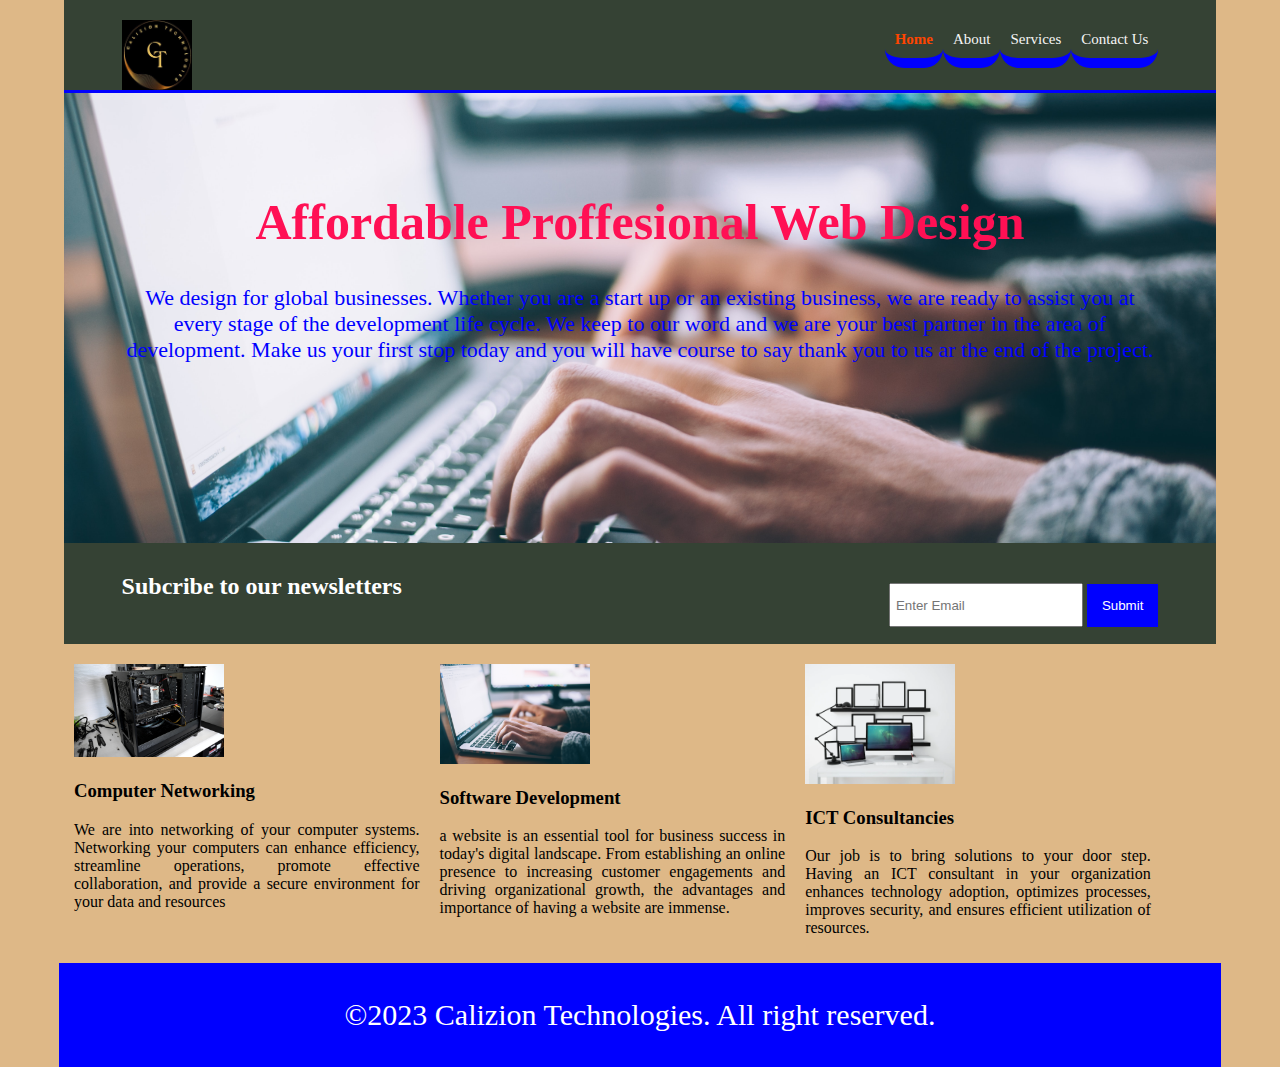
<file: index.html>
<!DOCTYPE html>
<html lang="en">
  <head>
    <meta charset="UTF-8" />
    <meta name="viewport" content="width=device-width, initial-scale=1.0" />
    <title>Home</title>
    <link rel="stylesheet" href="style.css" />
  </head>
  <body>
    <header class="container">
      <div class="container">
        <div class="branding">
          <img
            src="image/Calizion-Logo.jpg"
            width="70px"
            height="70px"
            alt=""
          />
        </div>
        <nav>
          <ul>
            <li class="current"><a href="index.html">Home</a></li>
            <li><a href="about.html">About</a></li>
            <li><a href="services.html">Services</a></li>
            <li><a href="contact.html">Contact Us</a></li>
          </ul>
        </nav>
      </div>
    </header>

    <section id="showcase">
      <div class="container">
        <h1>Affordable Proffesional Web Design</h1>
        <p>
          We design for global businesses. Whether you are a start up or an
          existing business, we are ready to assist you at every stage of the
          development life cycle. We keep to our word and we are your best
          partner in the area of development. Make us your first stop today and
          you will have course to say thank you to us ar the end of the project.
        </p>
      </div>
    </section>

    <section id="newsletter">
      <div class="container">
        <h2>Subcribe to our newsletters</h2>
        <form>
          <input type="Email" placeholder="Enter Email" required />
          <button class="button_1">Submit</button>
        </form>
      </div>
    </section>

    <section id="boxes">
      <div class="container">
        <div class="box">
          <img src="image/NETWORK rack.png" alt="" />
          <h3>Computer Networking</h3>
          <p>
            We are into networking of your computer systems. Networking your
            computers can enhance efficiency, streamline operations, promote
            effective collaboration, and provide a secure environment for your
            data and resources
          </p>
        </div>
        <div class="box">
          <img src="image/slider 2.jpg" alt="" />
          <h3>Software Development</h3>
          <p>
            a website is an essential tool for business success in today's
            digital landscape. From establishing an online presence to
            increasing customer engagements and driving organizational growth,
            the advantages and importance of having a website are immense.
          </p>
        </div>
        <div class="box">
          <img src="image/NETWOKED.webp" alt="" />
          <h3>ICT Consultancies</h3>
          <p>
            Our job is to bring solutions to your door step. Having an ICT
            consultant in your organization enhances technology adoption,
            optimizes processes, improves security, and ensures efficient
            utilization of resources.
          </p>
        </div>
      </div>
    </section>

    <footer>
      <p>&copy;2023 Calizion Technologies. All right reserved.</p>
    </footer>
  </body>
</html>
</file>
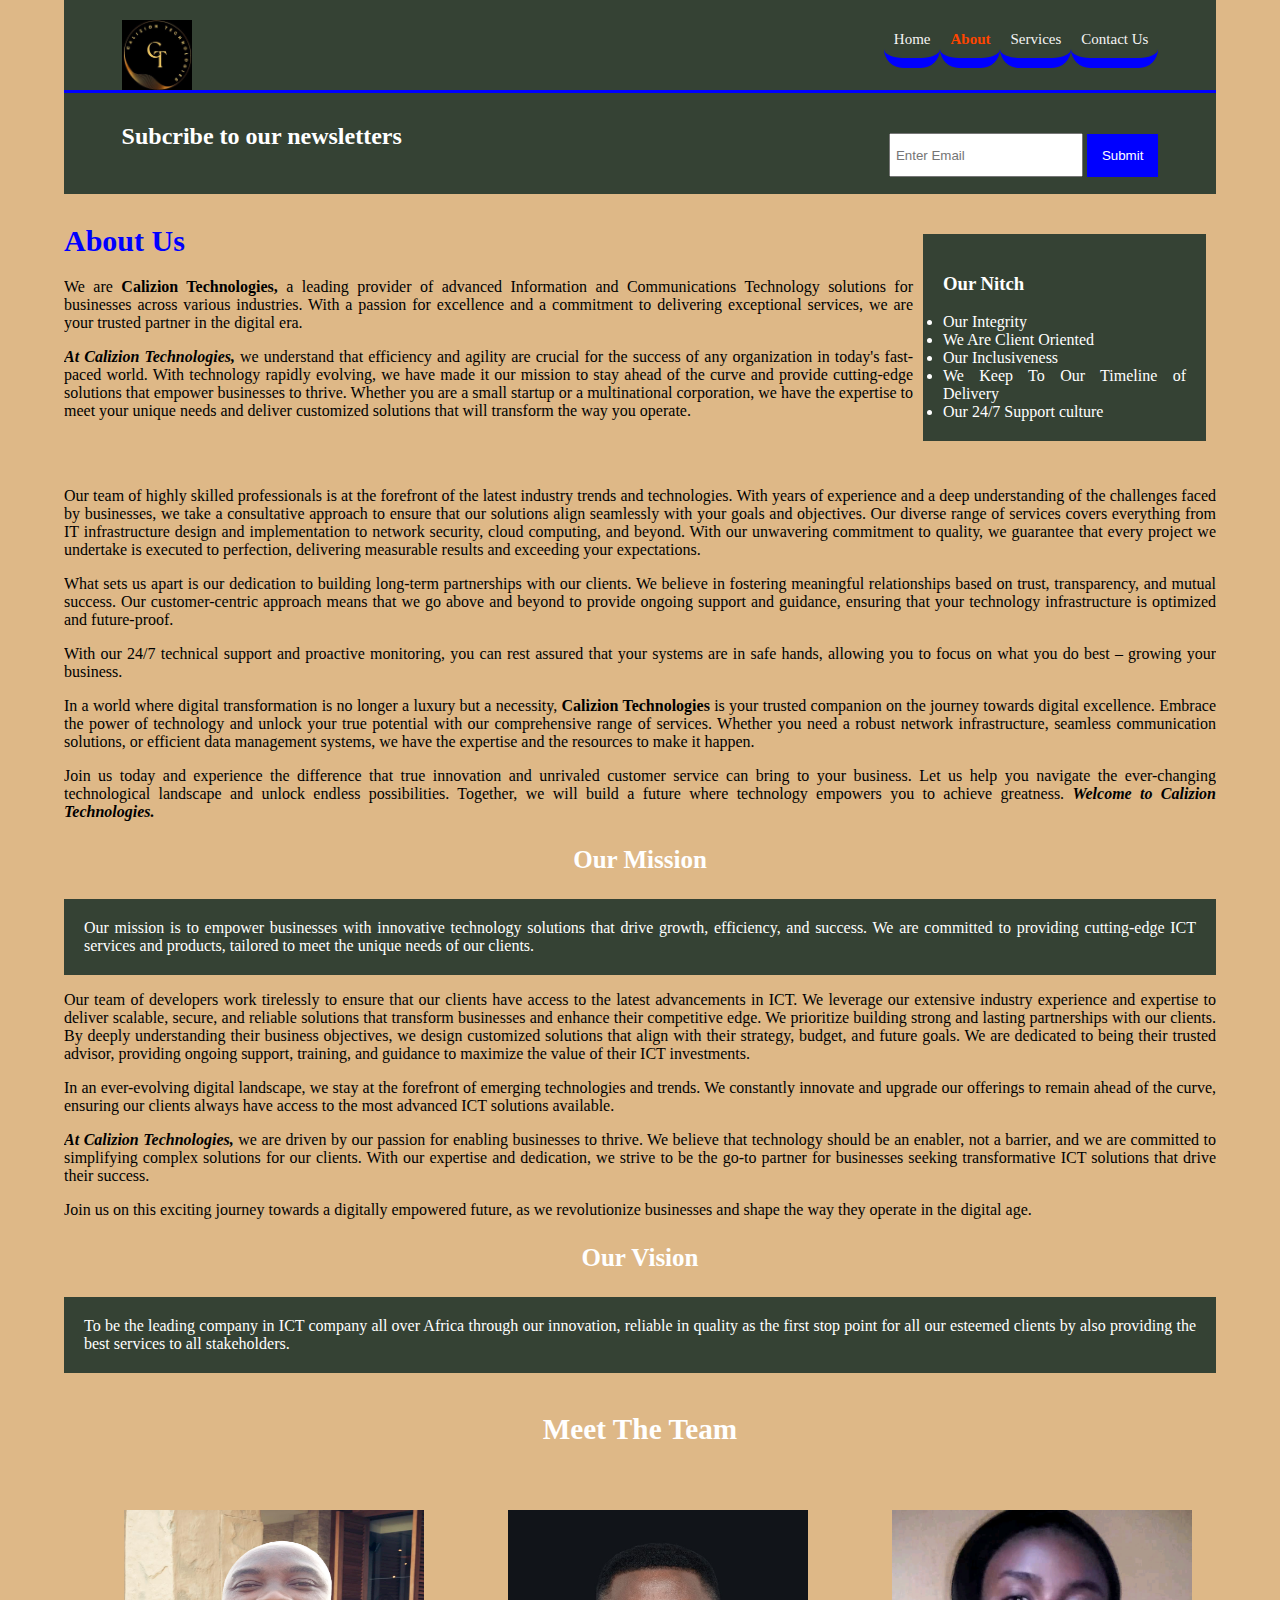
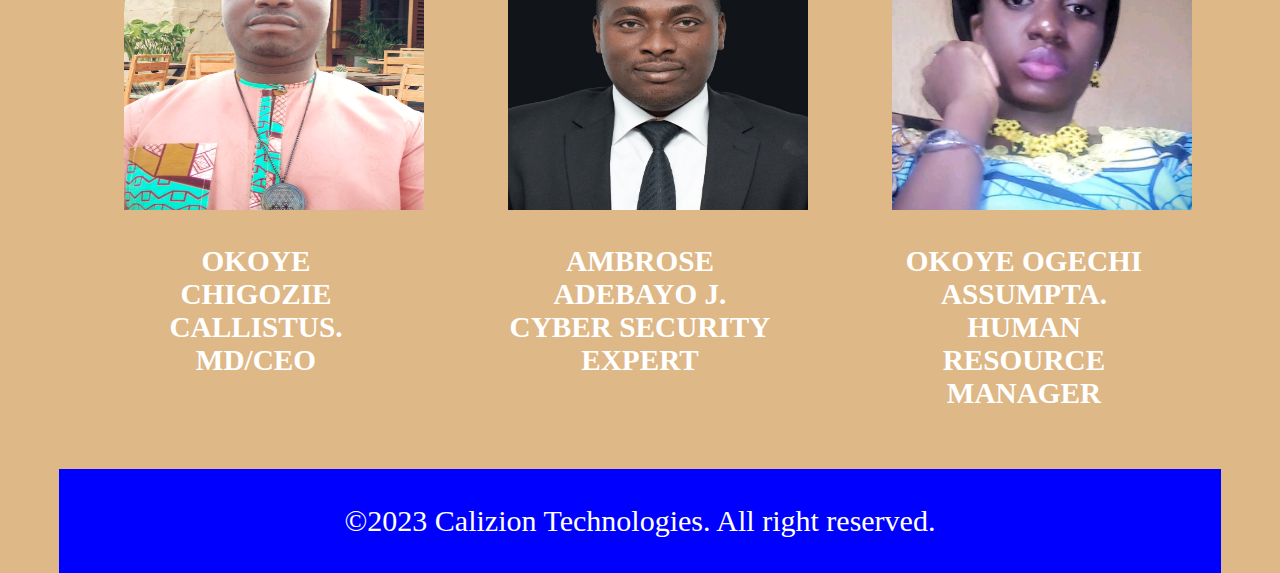
<file: about.html>
<!DOCTYPE html>
<html lang="en">
  <head>
    <meta charset="UTF-8" />
    <meta name="viewport" content="width=device-width, initial-scale=1.0" />
    <title>About Us</title>
    <link rel="stylesheet" href="style.css">
  </head>
  <body>
    <header class="container">
      <div class="container">
        <div class="branding">
          <img
          src="image/Calizion-Logo.jpg"
          width="70px"
          height="70px"
          alt=""
        />
        </div>
        <nav>
          <ul>
            <li><a href="index.html">Home</a></li>
            <li class="current"><a href="about.html">About</a></li>
            <li><a href="services.html">Services</a></li>
            <li><a href="contact.html">Contact Us</a></li>
          </ul>
        </nav>
      </div>
    </header>

    <section id="newsletter">
      <div class="container">
        <h2>Subcribe to our newsletters</h2>
        <form>
          <input type="Email" placeholder="Enter Email" required />
          <button class="button_1">Submit</button>
        </form>
      </div>
    </section>
   
      
    <div class="main">
    <div class="container">
      <article id="main-col">
        <h1>About Us</h1>
       <p>We are <strong>Calizion Technologies,</strong> a leading provider of
        advanced Information and Communications Technology solutions for
        businesses across various industries. With a passion for excellence and
        a commitment to delivering exceptional services, we are your trusted
        partner in the digital era.
      </p>
      <p>
        <strong><em>At Calizion Technologies,</em></strong> we understand that
        efficiency and agility are crucial for the success of any organization
        in today's fast-paced world. With technology rapidly evolving, we have
        made it our mission to stay ahead of the curve and provide cutting-edge
        solutions that empower businesses to thrive. Whether you are a small
        startup or a multinational corporation, we have the expertise to meet
        your unique needs and deliver customized solutions that will transform
        the way you operate.
      </p>
      </article>
      <aside id="sidebar">
        <div class="dark">
          <h3>Our Nitch</h3>
          <ul>
            <li>Our Integrity</li>
            <li>We Are Client Oriented</li>
            <li>Our Inclusiveness</li>
            <li>We Keep To Our Timeline of Delivery</li>
            <li>Our 24/7 Support culture</li>
          </ul>
        </div>
    </aside> 
  </div>


<div class="main">
 <div class="container">
    <article class="main-col2">
      <p>
        Our team of highly skilled professionals is at the forefront of the
        latest industry trends and technologies. With years of experience and a
        deep understanding of the challenges faced by businesses, we take a
        consultative approach to ensure that our solutions align seamlessly with
        your goals and objectives. Our diverse range of services covers
        everything from IT infrastructure design and implementation to network
        security, cloud computing, and beyond. With our unwavering commitment to
        quality, we guarantee that every project we undertake is executed to
        perfection, delivering measurable results and exceeding your
        expectations.
      </p>
      <p>
        What sets us apart is our dedication to building long-term partnerships
        with our clients. We believe in fostering meaningful relationships based
        on trust, transparency, and mutual success. Our customer-centric
        approach means that we go above and beyond to provide ongoing support
        and guidance, ensuring that your technology infrastructure is optimized
        and future-proof.
      </p>
      <p>
        With our 24/7 technical support and proactive monitoring, you can rest
        assured that your systems are in safe hands, allowing you to focus on
        what you do best – growing your business.
      </p>
      <p>
        In a world where digital transformation is no longer a luxury but a
        necessity, <strong>Calizion Technologies</strong> is your trusted
        companion on the journey towards digital excellence. Embrace the power
        of technology and unlock your true potential with our comprehensive
        range of services. Whether you need a robust network infrastructure,
        seamless communication solutions, or efficient data management systems,
        we have the expertise and the resources to make it happen.
      </p>
      <p>
        Join us today and experience the difference that true innovation and
        unrivaled customer service can bring to your business. Let us help you
        navigate the ever-changing technological landscape and unlock endless
        possibilities. Together, we will build a future where technology
        empowers you to achieve greatness.
        <strong><em>Welcome to Calizion Technologies.</em></strong>
      </p>
      <h3 id="meet">Our Mission</h3>
      <p class="dark">
        Our mission is to empower businesses with innovative technology
        solutions that drive growth, efficiency, and success. We are committed
        to providing cutting-edge ICT services and products, tailored to meet
        the unique needs of our clients.
      </p>
      <p>
        Our team of developers work tirelessly to ensure that our clients have
        access to the latest advancements in ICT. We leverage our extensive
        industry experience and expertise to deliver scalable, secure, and
        reliable solutions that transform businesses and enhance their
        competitive edge. We prioritize building strong and lasting partnerships
        with our clients. By deeply understanding their business objectives, we
        design customized solutions that align with their strategy, budget, and
        future goals. We are dedicated to being their trusted advisor, providing
        ongoing support, training, and guidance to maximize the value of their
        ICT investments.
      </p>
      <p>
        In an ever-evolving digital landscape, we stay at the forefront of
        emerging technologies and trends. We constantly innovate and upgrade our
        offerings to remain ahead of the curve, ensuring our clients always have
        access to the most advanced ICT solutions available.
      </p>
      <p>
        <strong><em>At Calizion Technologies,</em></strong> we are driven by our
        passion for enabling businesses to thrive. We believe that technology
        should be an enabler, not a barrier, and we are committed to simplifying
        complex solutions for our clients. With our expertise and dedication, we
        strive to be the go-to partner for businesses seeking transformative ICT
        solutions that drive their success.
      </p>
      <p>
        Join us on this exciting journey towards a digitally empowered future,
        as we revolutionize businesses and shape the way they operate in the
        digital age.
      </p>
      <h3 id="meet">Our Vision</h3>
      <p class="dark">To be the leading company in ICT company all over Africa through our innovation, reliable in quality as the first stop point for all our esteemed 
       clients by also providing the best services to all stakeholders.
      </p>
    </article>
  </div>
</div>


 
  <section id="teams">
    <h3 id="">Meet The Team</h3>
     <div class="container">
     
        <div class="team">
          <img
            src="./image/Callistus.png"
            width="300px"
            height="300px"
            alt=""
          />
          <h3 class="team-1">OKOYE CHIGOZIE CALLISTUS. <br />
            MD/CEO
          </h3>
          
        </div>
        <div class="team">
        <img
          src="./image/Adebayo.jpg"
          width="300px"
          height="300px"
          alt=""
        />
        <h3 class="team-1">AMBROSE ADEBAYO J. <br />CYBER SECURITY EXPERT
        </h3>
        </div>
        
        <div class="team">
          <img src="./image/Oge.jpg" width="300px" height="300px" alt="" /><br />
        <h3 class="team-1">OKOYE OGECHI ASSUMPTA. <br /> HUMAN RESOURCE MANAGER
        </h3>
      </div>
    </section>
  </div>


  <footer>
       <p>&copy;2023 Calizion Technologies. All right reserved.</p> 
  </footer>
  
  </body>
</html>
</file>
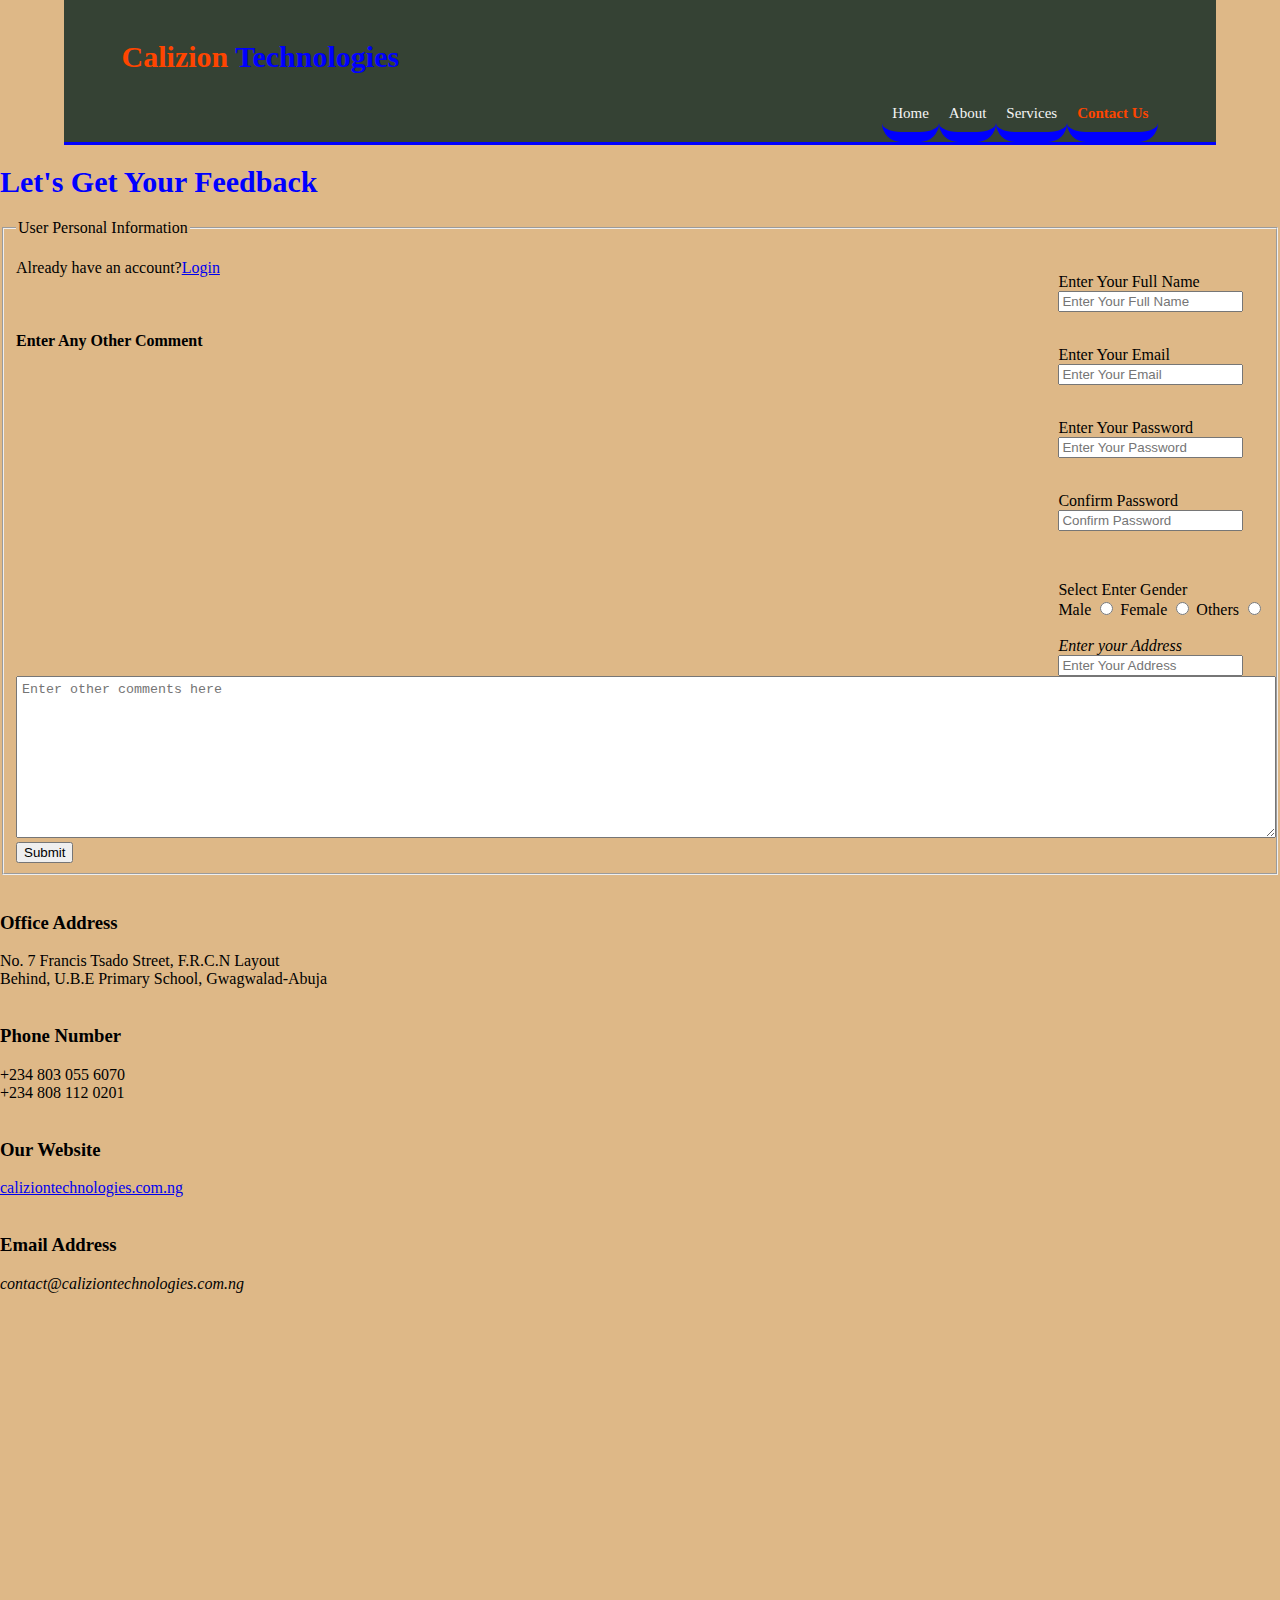
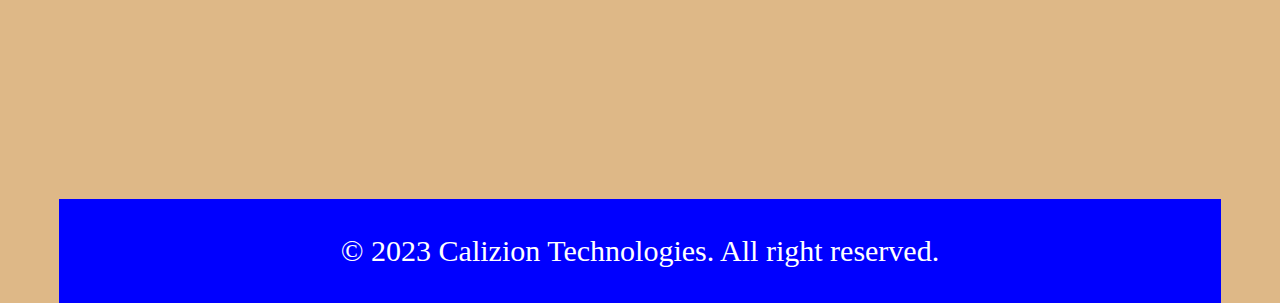
<file: contact.html>
<!DOCTYPE html>
<html lang="en">
<head>
  <meta charset="UTF-8">
  <meta name="viewport" content="width=device-width, initial-scale=1.0">
  <title>Contact Us</title>
  <link rel="stylesheet" href="style.css">

</head>
<body>
  <header class="container">
    <div class="container">
      <div class="branding">
        <h1><span class="highlight"> Calizion </span> Technologies</h1>
      </div>
      <nav>
        <ul>
          <li><a href="home.html">Home</a></li>
          <li><a href="about.html">About</a></li>
          <li><a href="services.html">Services</a></li>
          <li class="current"><a href="contact.html">Contact Us</a></li>
        </ul>
      </nav>
    </div>
  </header>


  <section id="contact">
    <h1 id="feedback">Let's Get Your Feedback</h1>
    <fieldset class="form">
      <legend id="user">User Personal Information</legend>
      <div class="form-1">
      <form action="database" method="post">
        <label for="Enter Your Full Name" colspan="10" rows="5"
          >Enter Your Full Name</label
        ><br />
        <input type="text" placeholder="Enter Your Full Name" /> <br />
        <p></p>
        <br />
        <label for="Enter Your Email" colspan="3">Enter Your Email</label><br />
        <input type="email" placeholder="Enter Your Email" /> <br />
        <p></p>
        <br />
        <label for="Enter Your Password">Enter Your Password</label><br />
        <input type="Password" placeholder="Enter Your Password" />  <br />
        <p></p><br>
        <label for="Confirm Password">Confirm Password</label><br>
        <input type="Password" placeholder="Confirm Password" /> <br />
        <p></p>
        <br />
        <!--Entering of gender-->
        <p></p>
        Select Enter Gender <br />
        <label for="Male">Male</label>
        <input type="radio" name="gender" />
        <label for="Female">Female</label>
        <input type="radio" name="gender" />
        <label for="Others">Others</label>
        <input type="radio" name="gender" /><br><br>
        <address>Enter your Address</address>
        <input
          type="text"
          id=""
          cols="80"
          rows="5"
          placeholder="Enter Your Address"
        />
      </div>
      <p id="login">Already have an account?<a href="login">Login</a></p>
        <br>
        <h4>Enter Any Other Comment</h4>
        <textarea
          name="Enter Any Other Comment"
          id=""
          cols="50"
          rows="10"
          placeholder="Enter other comments here"
        ></textarea
        ><br />
      

        <button id="button-1">Submit</button>
        <!---<label for="Sign-Up"><Sign-Up/label>
       -->
      </form>
    </fieldset>
    
    <br />
    <div class="contact-address">
    <h3>Office Address</h4>
    
      <p></p>
    No. 7 Francis Tsado Street, F.R.C.N Layout
    <br />
    Behind, U.B.E Primary School, Gwagwalad-Abuja
      <br><br>
    <h3>Phone Number</h3>
    +234 803 055 6070
    <br />
    +234 808 112 0201
    <br><br>
    <h3>Our Website</h3>

    <a href="caliziontechnologies.com.ng" target="_blank"
      >caliziontechnologies.com.ng</a
    ><br><br>

    <h3>Email Address</h3>
    <em>contact@caliziontechnologies.com.ng</em>
    <br><br>
  </div>
</section>
    <br />
    <p></p>

    <div class="google-map">
      <iframe
        src="https://www.google.com/maps/embed?pb=!1m18!1m12!1m3!1d3941.396652978229!2d7.074611099999999!3d8.9355471!2m3!1f0!2f0!3f0!3m2!1i1024!2i768!4f13.1!3m3!1m2!1s0x104e89bf96fdd245%3A0x93b151080765979b!2sUBE%20Primary%20School!5e0!3m2!1sen!2sng!4v1691500653775!5m2!1sen!2sng"
        width="1330"
        height="450"
        style="border: 0"
        allowfullscreen=""
        loading="lazy"
        referrerpolicy="no-referrer-when-downgrade"
      ></iframe>
    </div>
    <footer>
      <p>&copy; 2023 Calizion Technologies. All right reserved.</p>
      </footer>  
</body>
</html>
</file>
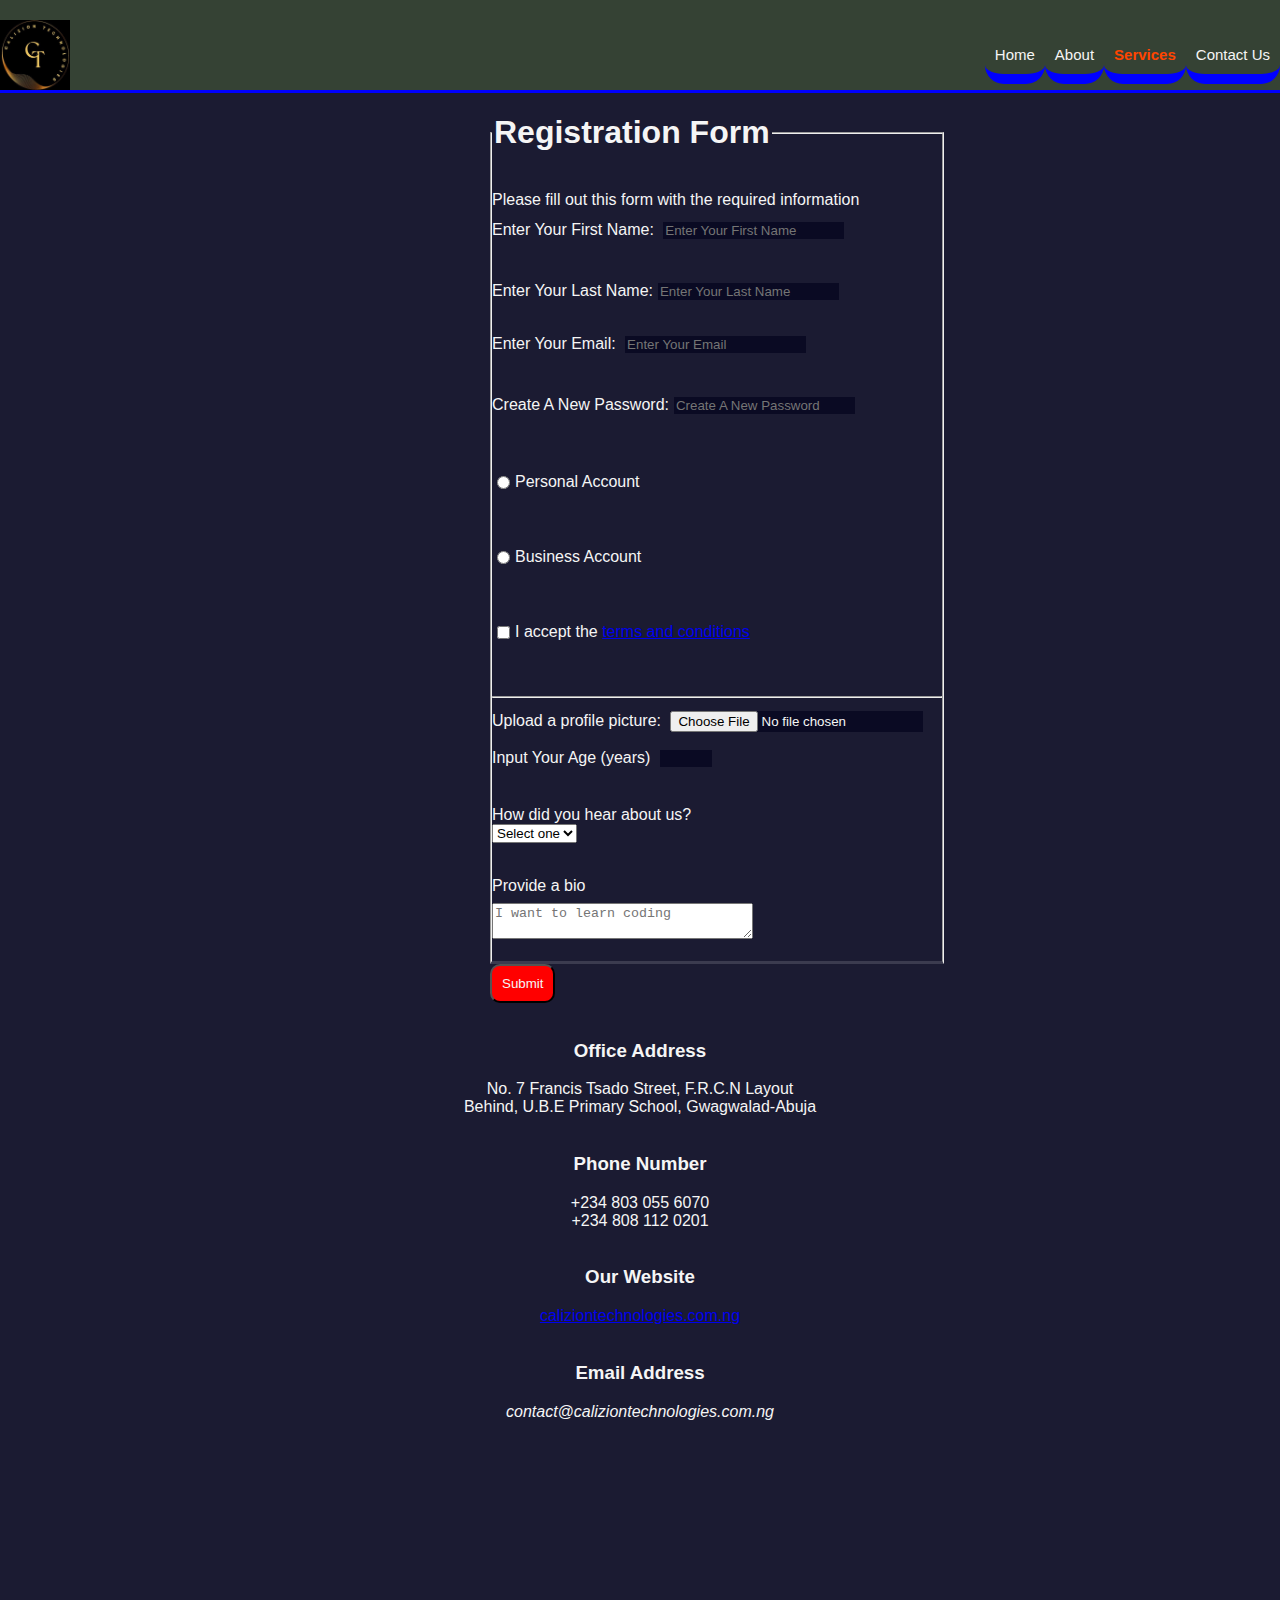
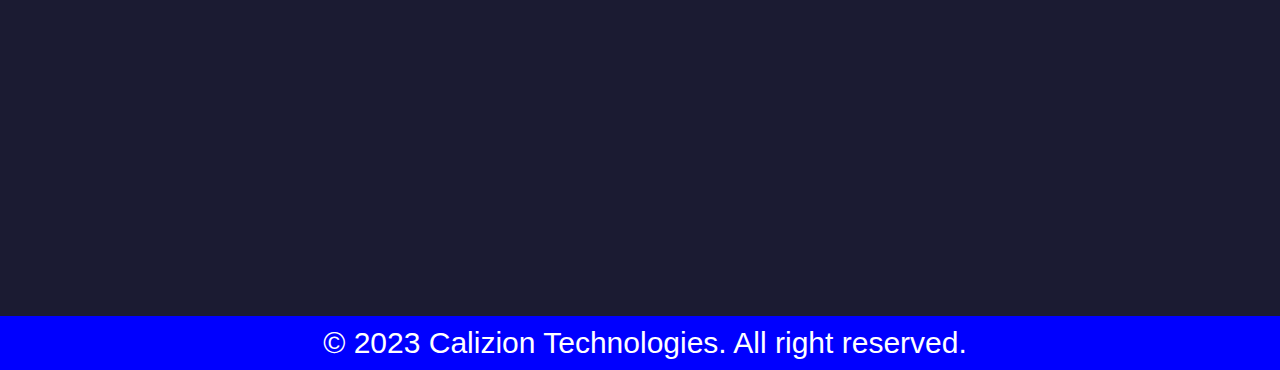
<file: form.html>
<!DOCTYPE html>
<html lang="en">
  <head>
    <meta charset="UTF-8" />
    <meta name="viewport" content="width=device-width, initial-scale=1.0" />
    <title>Calizion Technology Form</title>
    <link rel="stylesheet" href="form.css" />
  </head>
  <body>
    <header class="container">
      <div class="container">
        <div class="branding">
          <img
            src="image/Calizion-Logo.jpg"
            width="70px"
            height="70px"
            alt=""
          />
        </div>
        <nav>
          <ul>
            <li><a href="index.html">Home</a></li>
            <li><a href="about.html">About</a></li>
            <li class="current"><a href="services.html">Services</a></li>
            <li><a href="form.html">Contact Us</a></li>
          </ul>
        </nav>
      </div>
    </header>

    <form action="www.caliziontechnologies.com.ng" method="post">
      <fieldset>
        <legend>
          <h1>Registration Form</h1>
        </legend>
        <label>Please fill out this form with the required information</label>
        <label for="Enter Your First Name"
          >Enter Your First Name: <input
          type="text"
          placeholder="Enter Your First Name"
          required
        /></label
        >
        <br>
        <label for="Enter Your Last Name"></label>
          Enter Your Last Name:<input
            type="text"
            placeholder="Enter Your Last Name"
            required
          />
        </label><br>
        <br>
        <label for="Enter Your Email">Enter Your Email: <input type="text" placeholder="Enter Your Email" required /></label> <br />
         
        <label for="Password ">Create A New Password:<input type="password" placeholder="Create A New Password" required /> </label> <br />
        
        <br />
        
        <label for="Personal Account">
          <input type="radio" name="account type" class="inline" />Personal Account</label
        >
        <br />
        <br />
        <label for="Business Account">
          <input type="radio" name="account type" class="inline" />Business Account</label
        ><br />
        <br />
        <label for="I accept the"
          ><input type="checkbox" class="inline" />I accept the
          <a href="www.caliziontechnologies.com.ng"
            >terms and conditions</a
          ></label
        >
        <br />
        <br />
        <hr />
        <label>Upload a profile picture:
        <input type="file" /> <br />
        <label class="years">Input Your Age (years)
        <input type="number" min="17" max="70" />
      </label>
        <br />
        <label
          >How did you hear about us?
          <br />
          <select>
            <option value="Select one">Select one</option>
            <option value="from facebook">Facebook</option>
            <option value="WhatsApp">WhatsApp</option>
            <option value="LinkedIn">LinkedIn</option>
            <option value="YouTube">YouTube</option>
          </select>
        </label><br>
        <label for="">Provide a bio</label>
        <textarea
          name="text"
          id=""
          cols="30"
          rows="2"
          placeholder="I want to learn coding"
        ></textarea>
      </fieldset>
      
      <button>Submit</button>
          
    </form>

    <br />
    <div class="contact-address">
    <h3>Office Address</h4>
    
      <p></p>
    No. 7 Francis Tsado Street, F.R.C.N Layout
    <br />
    Behind, U.B.E Primary School, Gwagwalad-Abuja
      <br><br>
    <h3>Phone Number</h3>
    +234 803 055 6070
    <br />
    +234 808 112 0201
    <br><br>
    <h3>Our Website</h3>

    <a href="caliziontechnologies.com.ng" target="_blank"
      >caliziontechnologies.com.ng</a
    ><br><br>

    <h3>Email Address</h3>
    <em>contact@caliziontechnologies.com.ng</em>
    <br><br>
  </div>
</section>
    <br />
    <p></p>

    <div class="google-map">
      <iframe
        src="https://www.google.com/maps/embed?pb=!1m18!1m12!1m3!1d3941.396652978229!2d7.074611099999999!3d8.9355471!2m3!1f0!2f0!3f0!3m2!1i1024!2i768!4f13.1!3m3!1m2!1s0x104e89bf96fdd245%3A0x93b151080765979b!2sUBE%20Primary%20School!5e0!3m2!1sen!2sng!4v1691500653775!5m2!1sen!2sng"
        width="1350"
        height="450"
        style="border: 0"
        allowfullscreen=""
        loading="lazy"
        referrerpolicy="no-referrer-when-downgrade"
      ></iframe>
    </div>
    <footer>
      <p>&copy; 2023 Calizion Technologies. All right reserved.</p>
    </footer>
  </body>
</html>
</file>
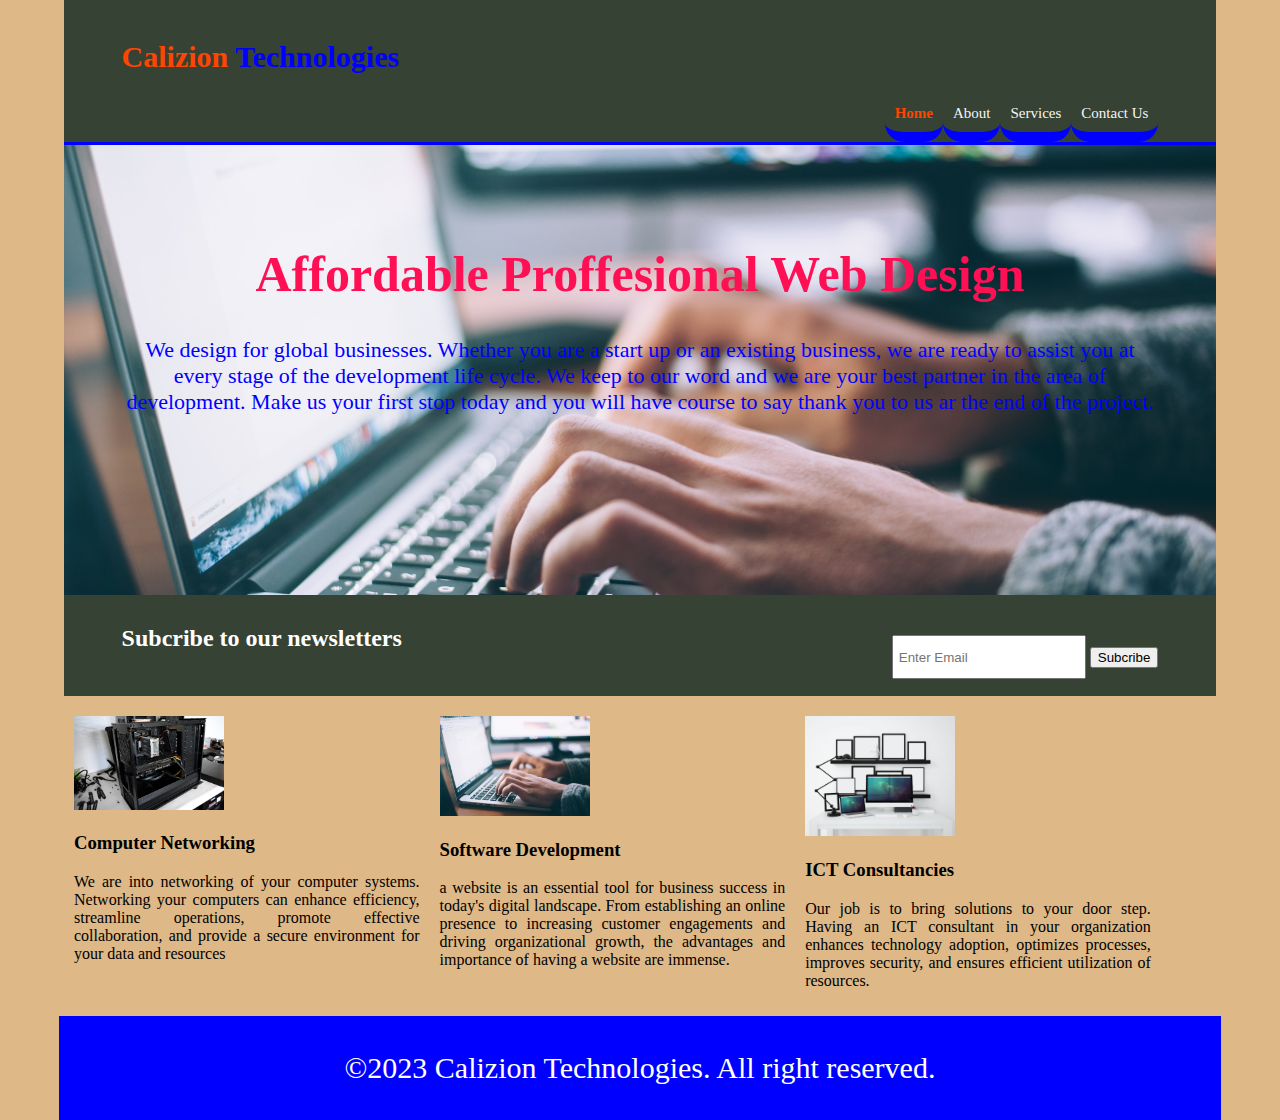
<file: home.html>
<!DOCTYPE html>
<html lang="en">
  <head>
    <meta charset="UTF-8" />
    <meta name="viewport" content="width=device-width, initial-scale=1.0" />
    <title>Home</title>
    <link rel="stylesheet" href="style.css" />
  </head>
  <body>
    <header class="container">
      <div class="container">
        <div class="branding">
          <h1><span class="highlight"> Calizion </span> Technologies</h1>
        </div>
        <nav>
          <ul>
            <li class="current"><a href="home.html">Home</a></li>
            <li><a href="about.html">About</a></li>
            <li><a href="services.html">Services</a></li>
            <li><a href="contact.html">Contact Us</a></li>
          </ul>
        </nav>
      </div>
    </header>

    <section id="showcase">
      <div class="container">
        <h1>Affordable Proffesional Web Design</h1>
        <p>
          We design for global businesses. Whether you are a start up or an
          existing business, we are ready to assist you at every stage of the
          development life cycle. We keep to our word and we are your best
          partner in the area of development. Make us your first stop today and
          you will have course to say thank you to us ar the end of the project.
        </p>
      </div>
    </section>

    <section id="newsletter">
      <div class="container">
        <h2>Subcribe to our newsletters</h2>
        <form>
          <input type="Email" placeholder="Enter Email" required />
          <button type="submit" class="button-1">Subcribe</button>
        </form>
      </div>
    </section>

    <section id="boxes">
      <div class="container">
        <div class="box">
          <img src="image/NETWORK rack.png" alt="" />
          <h3>Computer Networking</h3>
          <p>
            We are into networking of your computer systems. Networking your
            computers can enhance efficiency, streamline operations, promote
            effective collaboration, and provide a secure environment for your
            data and resources
          </p>
        </div>
        <div class="box">
          <img src="image/slider 2.jpg" alt="" />
          <h3>Software Development</h3>
          <p>
            a website is an essential tool for business success in today's
            digital landscape. From establishing an online presence to
            increasing customer engagements and driving organizational growth,
            the advantages and importance of having a website are immense.
          </p>
        </div>
        <div class="box">
          <img src="image/NETWOKED.webp" alt="" />
          <h3>ICT Consultancies</h3>
          <p>
            Our job is to bring solutions to your door step. Having an ICT
            consultant in your organization enhances technology adoption,
            optimizes processes, improves security, and ensures efficient
            utilization of resources.
          </p>
        </div>
      </div>
    </section>

    <footer>
      <p>&copy;2023 Calizion Technologies. All right reserved.</p>
    </footer>
  </body>
</html>
</file>
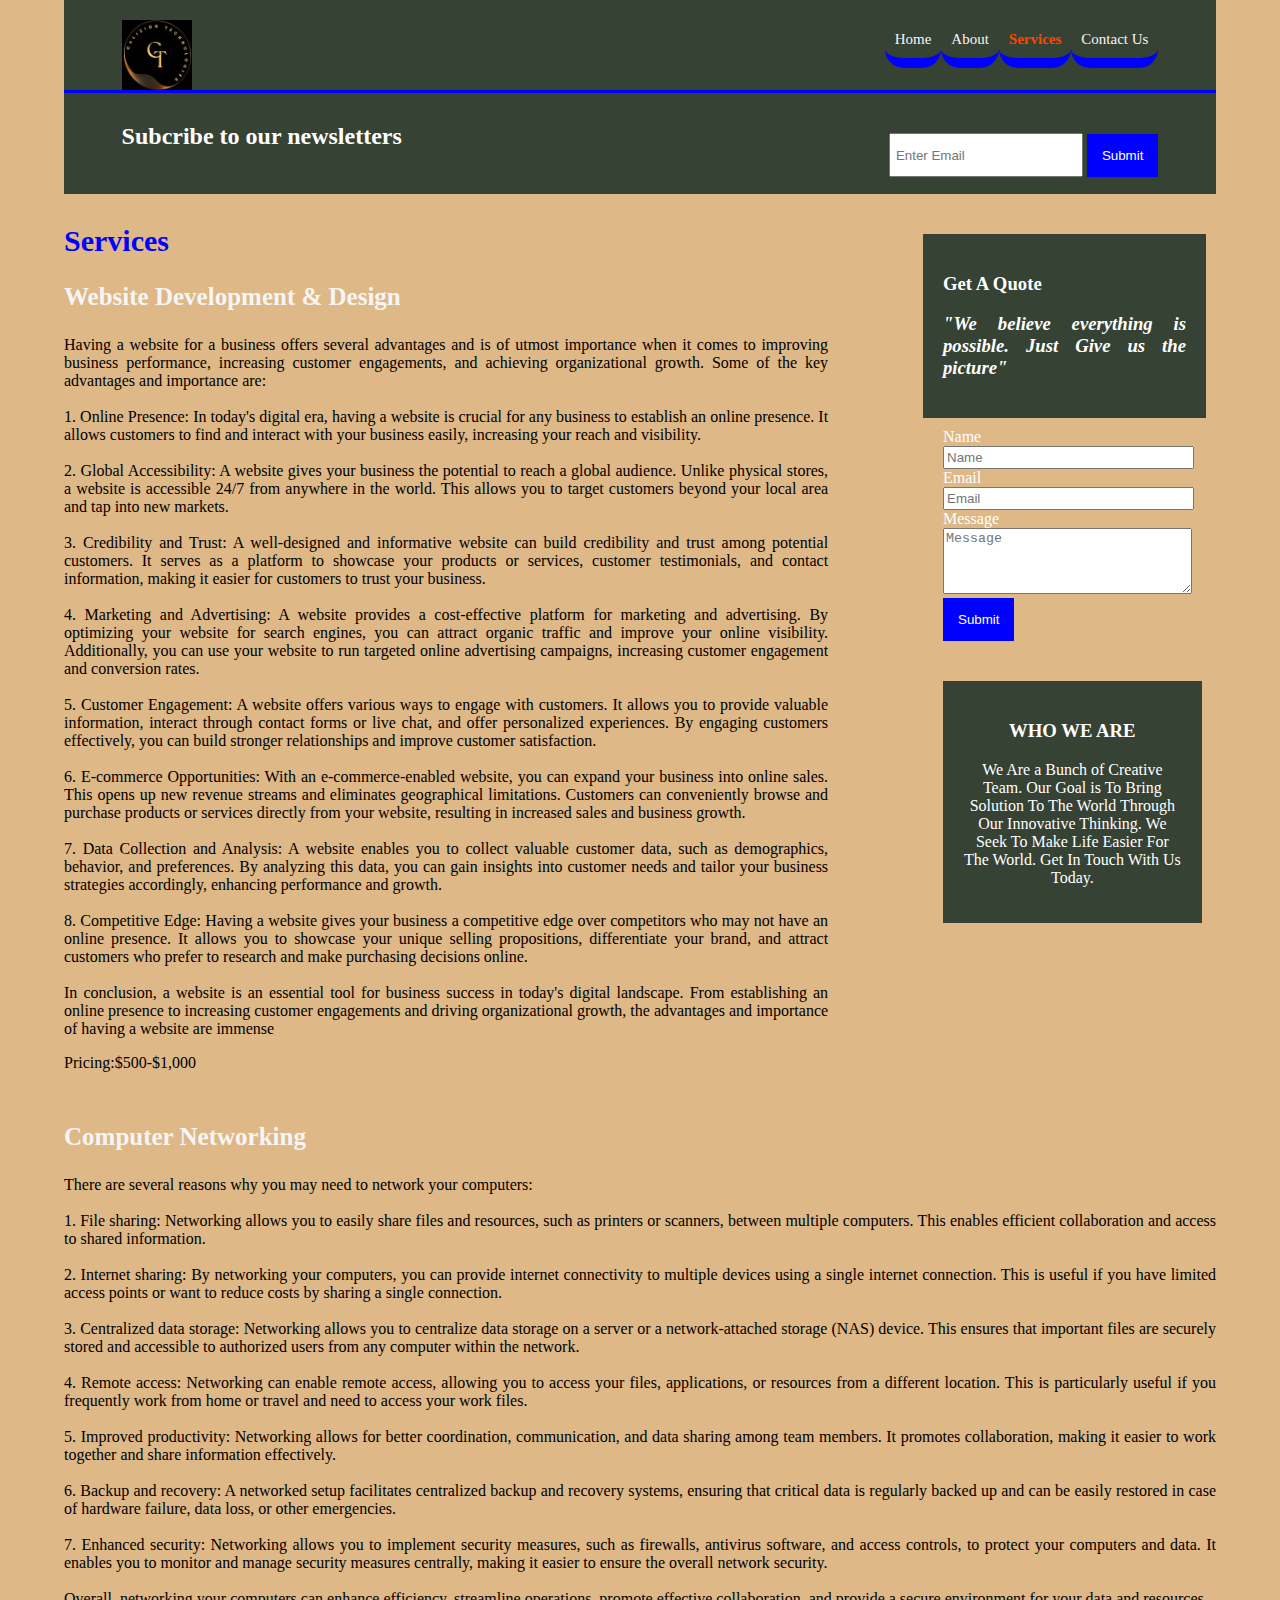
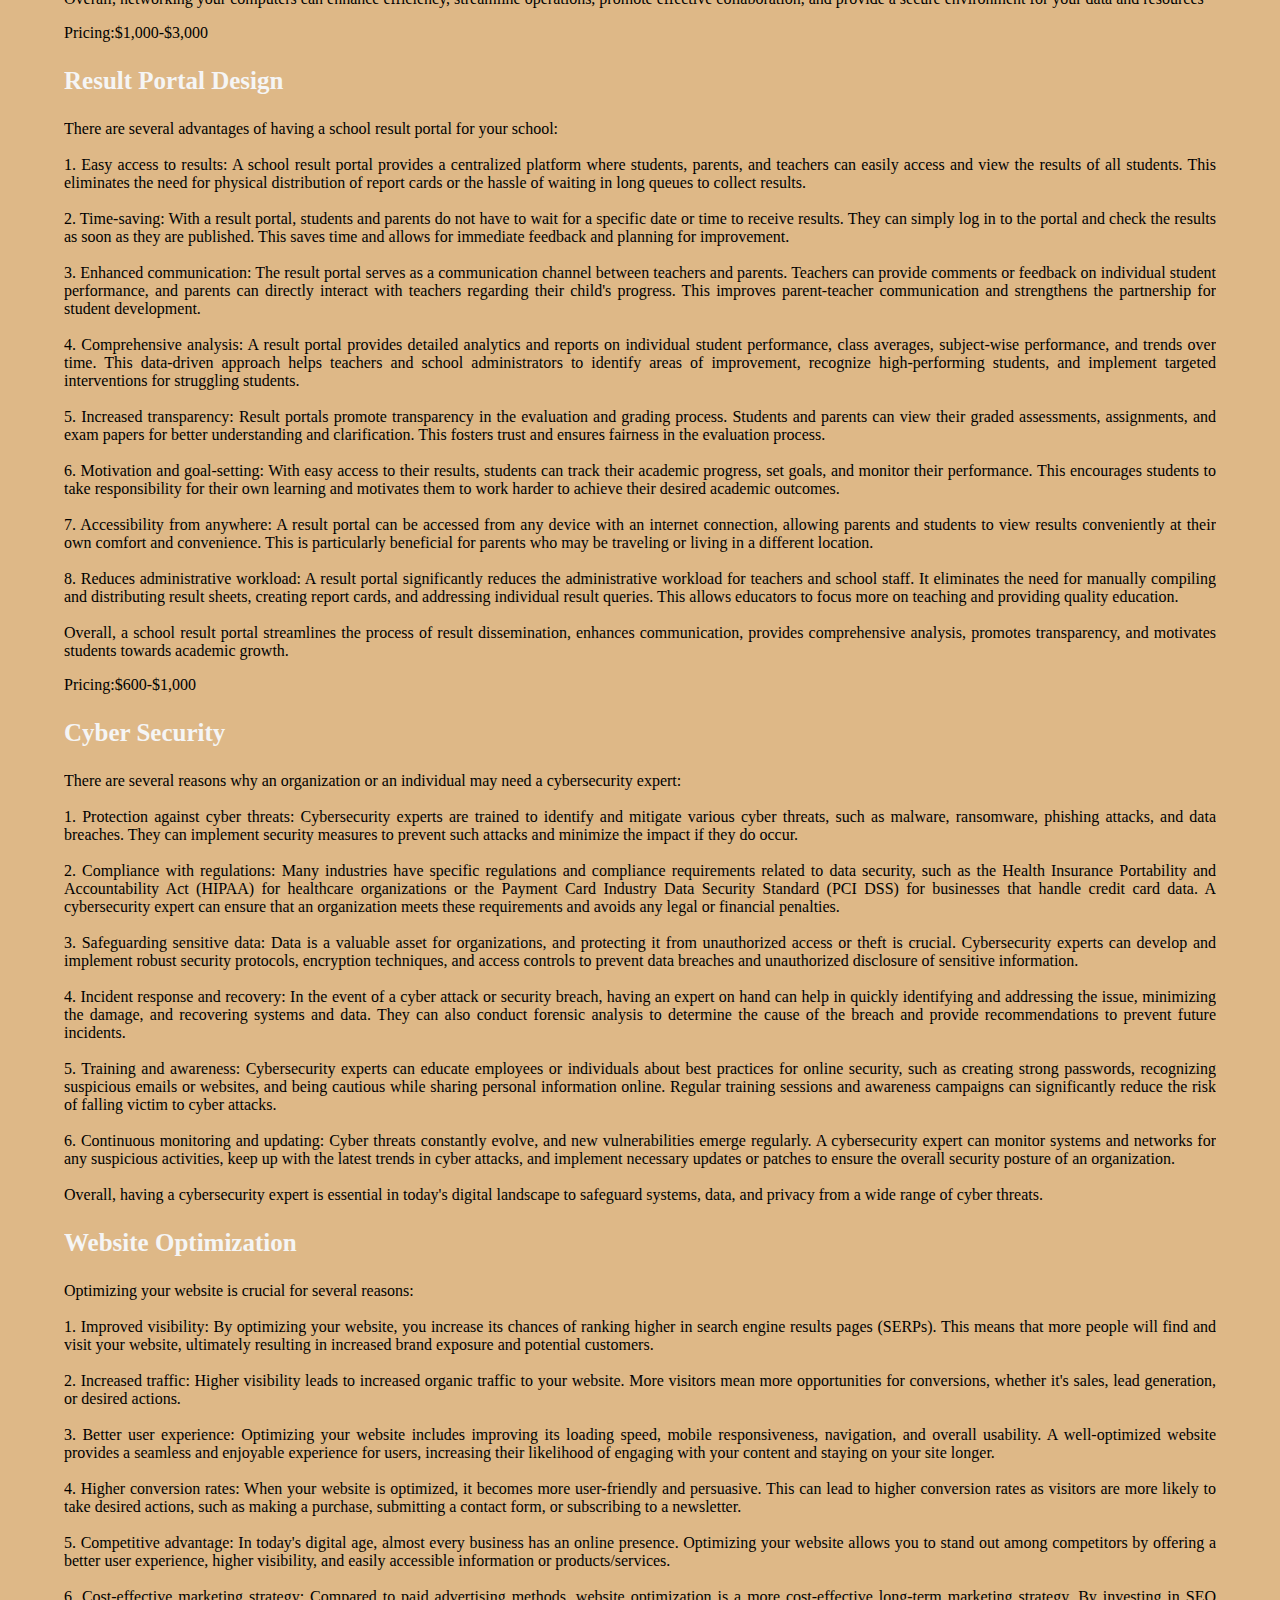
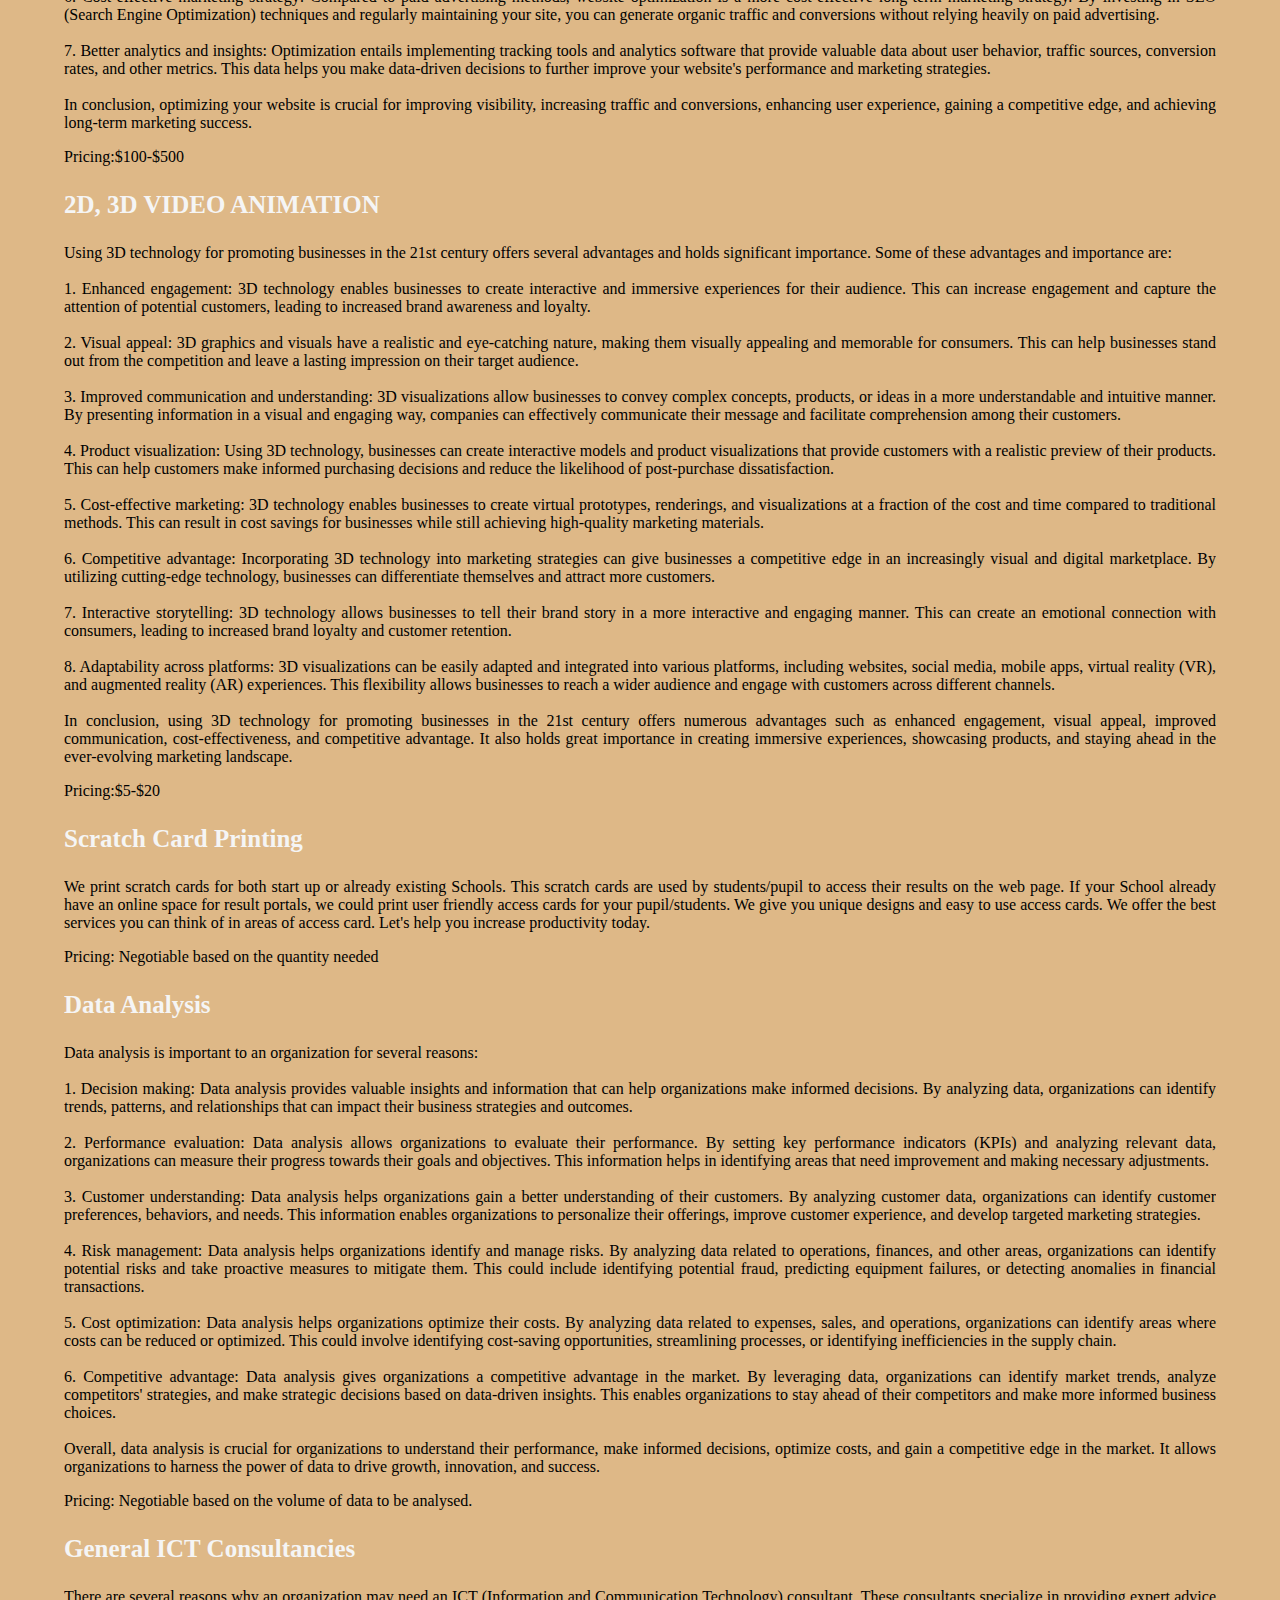
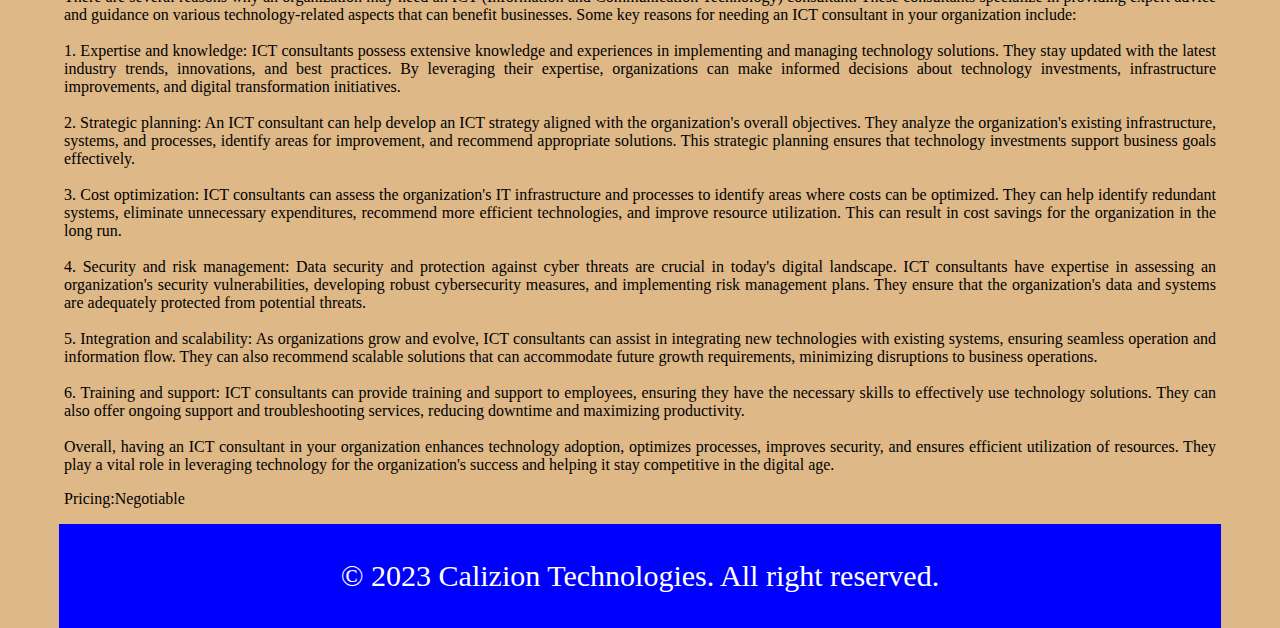
<file: services.html>
<!DOCTYPE html>
<html lang="en">
  <head>
    <meta charset="UTF-8" />
    <meta name="viewport" content="width=device-width, initial-scale=1.0" />
    <title>Services</title>
    <link rel="stylesheet" href="style.css" />
  </head>
  <body>
    <header class="container">
      <div class="container">
        <div class="branding">
          <img
            src="image/Calizion-Logo.jpg"
            width="70px"
            height="70px"
            alt=""
          />
        </div>
        <nav>
          <ul>
            <li><a href="index.html">Home</a></li>
            <li><a href="about.html">About</a></li>
            <li class="current"><a href="services.html">Services</a></li>
            <li><a href="contact.html">Contact Us</a></li>
          </ul>
        </nav>
      </div>
    </header>

    <section id="newsletter">
      <div class="container">
        <h2>Subcribe to our newsletters</h2>
        <form>
          <input type="Email" placeholder="Enter Email" required />
          <button class="button_1">Submit</button>
        </form>
      </div>
    </section>
    <div class="main">
      <div class="container">
        <article id="main-col">
          <h1 class="page-title">Services</h1>
          <ul id="services">
            <li>
              <h3>Website Development & Design</h3>
              <p>
                Having a website for a business offers several advantages and is
                of utmost importance when it comes to improving business
                performance, increasing customer engagements, and achieving
                organizational growth. Some of the key advantages and importance
                are: <br />
                <br />
                1. Online Presence: In today's digital era, having a website is
                crucial for any business to establish an online presence. It
                allows customers to find and interact with your business easily,
                increasing your reach and visibility. <br />
                <br />
                2. Global Accessibility: A website gives your business the
                potential to reach a global audience. Unlike physical stores, a
                website is accessible 24/7 from anywhere in the world. This
                allows you to target customers beyond your local area and tap
                into new markets. <br />
                <br />
                3. Credibility and Trust: A well-designed and informative
                website can build credibility and trust among potential
                customers. It serves as a platform to showcase your products or
                services, customer testimonials, and contact information, making
                it easier for customers to trust your business. <br />
                <br />
                4. Marketing and Advertising: A website provides a
                cost-effective platform for marketing and advertising. By
                optimizing your website for search engines, you can attract
                organic traffic and improve your online visibility.
                Additionally, you can use your website to run targeted online
                advertising campaigns, increasing customer engagement and
                conversion rates. <br />
                <br />
                5. Customer Engagement: A website offers various ways to engage
                with customers. It allows you to provide valuable information,
                interact through contact forms or live chat, and offer
                personalized experiences. By engaging customers effectively, you
                can build stronger relationships and improve customer
                satisfaction. <br />
                <br />
                6. E-commerce Opportunities: With an e-commerce-enabled website,
                you can expand your business into online sales. This opens up
                new revenue streams and eliminates geographical limitations.
                Customers can conveniently browse and purchase products or
                services directly from your website, resulting in increased
                sales and business growth. <br />
                <br />
                7. Data Collection and Analysis: A website enables you to
                collect valuable customer data, such as demographics, behavior,
                and preferences. By analyzing this data, you can gain insights
                into customer needs and tailor your business strategies
                accordingly, enhancing performance and growth. <br />
                <br />
                8. Competitive Edge: Having a website gives your business a
                competitive edge over competitors who may not have an online
                presence. It allows you to showcase your unique selling
                propositions, differentiate your brand, and attract customers
                who prefer to research and make purchasing decisions online.
                <br />
                <br />
                In conclusion, a website is an essential tool for business
                success in today's digital landscape. From establishing an
                online presence to increasing customer engagements and driving
                organizational growth, the advantages and importance of having a
                website are immense
              </p>
              <p>Pricing:$500-$1,000</p>
            </li>
          </ul>
        </article>

          <aside id="sidebar">
          <div class="dark">
            <h3>Get A Quote</h3>
            <h3><strong></strong><i>"We believe everything is possible. Just Give us the picture"</i></strong></h3>
            <form class="quote">
              <div>
                <label for="name">Name</label>
                <input type="text" placeholder="Name">
              </div>
              <div>
                <label for="email">Email</label>
                <input type="Email" placeholder="Email">
              </div>
              <div>
                <label>Message</label>
                <textarea name="" id="" cols="10" rows="4" placeholder="Message"></textarea>
              </div>
              <button class="button_1">Submit</button>
              <div>
                <aside class="our-nitch">
                  <h3>WHO WE ARE</h3>
                  <p>We Are a Bunch of Creative Team. 
                    Our Goal is To Bring Solution To The World Through Our Innovative Thinking. 
                    We Seek To Make Life Easier For The World. 
                    Get In Touch With Us Today.</p>
                </aside>
              </div>
            </form>
          </div>
        </div>
      </div> 
    </aside>
  </div>

  <div class="main">
    <div class="container">
      <article class="main-col2">
      <ul>
      <li>
        <h3>Computer Networking</h3>
        <p>
          There are several reasons why you may need to network your
          computers: <br />
          <br />
          1. File sharing: Networking allows you to easily share files and
          resources, such as printers or scanners, between multiple
          computers. This enables efficient collaboration and access to
          shared information. <br />
          <br />
          2. Internet sharing: By networking your computers, you can
          provide internet connectivity to multiple devices using a single
          internet connection. This is useful if you have limited access
          points or want to reduce costs by sharing a single connection.
          <br />
          <br />
          3. Centralized data storage: Networking allows you to centralize
          data storage on a server or a network-attached storage (NAS)
          device. This ensures that important files are securely stored
          and accessible to authorized users from any computer within the
          network. <br />
          <br />
          4. Remote access: Networking can enable remote access, allowing
          you to access your files, applications, or resources from a
          different location. This is particularly useful if you
          frequently work from home or travel and need to access your work
          files. <br />
          <br />
          5. Improved productivity: Networking allows for better
          coordination, communication, and data sharing among team
          members. It promotes collaboration, making it easier to work
          together and share information effectively. <br />
          <br />
          6. Backup and recovery: A networked setup facilitates
          centralized backup and recovery systems, ensuring that critical
          data is regularly backed up and can be easily restored in case
          of hardware failure, data loss, or other emergencies. <br />
          <br />
          7. Enhanced security: Networking allows you to implement
          security measures, such as firewalls, antivirus software, and
          access controls, to protect your computers and data. It enables
          you to monitor and manage security measures centrally, making it
          easier to ensure the overall network security. <br />
          <br />
          Overall, networking your computers can enhance efficiency,
          streamline operations, promote effective collaboration, and
          provide a secure environment for your data and resources
        </p>
        <p>Pricing:$1,000-$3,000</p>
      </li>

      <li>
        <h3>Result Portal Design</h3>
        <p>
          There are several advantages of having a school result portal
          for your school: <br />
          <br />
          1. Easy access to results: A school result portal provides a
          centralized platform where students, parents, and teachers can
          easily access and view the results of all students. This
          eliminates the need for physical distribution of report cards or
          the hassle of waiting in long queues to collect results. <br />
          <br />
          2. Time-saving: With a result portal, students and parents do
          not have to wait for a specific date or time to receive results.
          They can simply log in to the portal and check the results as
          soon as they are published. This saves time and allows for
          immediate feedback and planning for improvement. <br />
          <br />
          3. Enhanced communication: The result portal serves as a
          communication channel between teachers and parents. Teachers can
          provide comments or feedback on individual student performance,
          and parents can directly interact with teachers regarding their
          child's progress. This improves parent-teacher communication and
          strengthens the partnership for student development. <br />
          <br />
          4. Comprehensive analysis: A result portal provides detailed
          analytics and reports on individual student performance, class
          averages, subject-wise performance, and trends over time. This
          data-driven approach helps teachers and school administrators to
          identify areas of improvement, recognize high-performing
          students, and implement targeted interventions for struggling
          students. <br />
          <br />
          5. Increased transparency: Result portals promote transparency
          in the evaluation and grading process. Students and parents can
          view their graded assessments, assignments, and exam papers for
          better understanding and clarification. This fosters trust and
          ensures fairness in the evaluation process. <br />
          <br />
          6. Motivation and goal-setting: With easy access to their
          results, students can track their academic progress, set goals,
          and monitor their performance. This encourages students to take
          responsibility for their own learning and motivates them to work
          harder to achieve their desired academic outcomes. <br />
          <br />
          7. Accessibility from anywhere: A result portal can be accessed
          from any device with an internet connection, allowing parents
          and students to view results conveniently at their own comfort
          and convenience. This is particularly beneficial for parents who
          may be traveling or living in a different location. <br />
          <br />
          8. Reduces administrative workload: A result portal
          significantly reduces the administrative workload for teachers
          and school staff. It eliminates the need for manually compiling
          and distributing result sheets, creating report cards, and
          addressing individual result queries. This allows educators to
          focus more on teaching and providing quality education. <br />
          <br />
          Overall, a school result portal streamlines the process of
          result dissemination, enhances communication, provides
          comprehensive analysis, promotes transparency, and motivates
          students towards academic growth.
        </p>
        <p>Pricing:$600-$1,000</p>
      </li>

      <li>
        <h3>Cyber Security</h3>
        <p>
          There are several reasons why an organization or an individual
          may need a cybersecurity expert: <br />
          <br />
          1. Protection against cyber threats: Cybersecurity experts are
          trained to identify and mitigate various cyber threats, such as
          malware, ransomware, phishing attacks, and data breaches. They
          can implement security measures to prevent such attacks and
          minimize the impact if they do occur. <br />
          <br />
          2. Compliance with regulations: Many industries have specific
          regulations and compliance requirements related to data
          security, such as the Health Insurance Portability and
          Accountability Act (HIPAA) for healthcare organizations or the
          Payment Card Industry Data Security Standard (PCI DSS) for
          businesses that handle credit card data. A cybersecurity expert
          can ensure that an organization meets these requirements and
          avoids any legal or financial penalties. <br />
          <br />
          3. Safeguarding sensitive data: Data is a valuable asset for
          organizations, and protecting it from unauthorized access or
          theft is crucial. Cybersecurity experts can develop and
          implement robust security protocols, encryption techniques, and
          access controls to prevent data breaches and unauthorized
          disclosure of sensitive information. <br />
          <br />
          4. Incident response and recovery: In the event of a cyber
          attack or security breach, having an expert on hand can help in
          quickly identifying and addressing the issue, minimizing the
          damage, and recovering systems and data. They can also conduct
          forensic analysis to determine the cause of the breach and
          provide recommendations to prevent future incidents. <br />
          <br />
          5. Training and awareness: Cybersecurity experts can educate
          employees or individuals about best practices for online
          security, such as creating strong passwords, recognizing
          suspicious emails or websites, and being cautious while sharing
          personal information online. Regular training sessions and
          awareness campaigns can significantly reduce the risk of falling
          victim to cyber attacks. <br />
          <br />
          6. Continuous monitoring and updating: Cyber threats constantly
          evolve, and new vulnerabilities emerge regularly. A
          cybersecurity expert can monitor systems and networks for any
          suspicious activities, keep up with the latest trends in cyber
          attacks, and implement necessary updates or patches to ensure
          the overall security posture of an organization. <br />
          <br />
          Overall, having a cybersecurity expert is essential in today's
          digital landscape to safeguard systems, data, and privacy from a
          wide range of cyber threats.
        </p>
      </li>

      <li>
        <h3>Website Optimization</h3>
        <p>
          Optimizing your website is crucial for several reasons: <br />
          <br />
          1. Improved visibility: By optimizing your website, you increase
          its chances of ranking higher in search engine results pages
          (SERPs). This means that more people will find and visit your
          website, ultimately resulting in increased brand exposure and
          potential customers. <br />
          <br />
          2. Increased traffic: Higher visibility leads to increased
          organic traffic to your website. More visitors mean more
          opportunities for conversions, whether it's sales, lead
          generation, or desired actions. <br />
          <br />
          3. Better user experience: Optimizing your website includes
          improving its loading speed, mobile responsiveness, navigation,
          and overall usability. A well-optimized website provides a
          seamless and enjoyable experience for users, increasing their
          likelihood of engaging with your content and staying on your
          site longer. <br />
          <br />
          4. Higher conversion rates: When your website is optimized, it
          becomes more user-friendly and persuasive. This can lead to
          higher conversion rates as visitors are more likely to take
          desired actions, such as making a purchase, submitting a contact
          form, or subscribing to a newsletter. <br />
          <br />
          5. Competitive advantage: In today's digital age, almost every
          business has an online presence. Optimizing your website allows
          you to stand out among competitors by offering a better user
          experience, higher visibility, and easily accessible information
          or products/services. <br />
          <br />
          6. Cost-effective marketing strategy: Compared to paid
          advertising methods, website optimization is a more
          cost-effective long-term marketing strategy. By investing in SEO
          (Search Engine Optimization) techniques and regularly
          maintaining your site, you can generate organic traffic and
          conversions without relying heavily on paid advertising. <br />
          <br />
          7. Better analytics and insights: Optimization entails
          implementing tracking tools and analytics software that provide
          valuable data about user behavior, traffic sources, conversion
          rates, and other metrics. This data helps you make data-driven
          decisions to further improve your website's performance and
          marketing strategies. <br />
          <br />
          In conclusion, optimizing your website is crucial for improving
          visibility, increasing traffic and conversions, enhancing user
          experience, gaining a competitive edge, and achieving long-term
          marketing success.
        </p>
        <p>Pricing:$100-$500</p>
      </li>
      <li>
        <h3>2D, 3D VIDEO ANIMATION</h3>
        <p>
          Using 3D technology for promoting businesses in the 21st century
          offers several advantages and holds significant importance. Some
          of these advantages and importance are: <br />
          <br />
          1. Enhanced engagement: 3D technology enables businesses to
          create interactive and immersive experiences for their audience.
          This can increase engagement and capture the attention of
          potential customers, leading to increased brand awareness and
          loyalty. <br />
          <br />
          2. Visual appeal: 3D graphics and visuals have a realistic and
          eye-catching nature, making them visually appealing and
          memorable for consumers. This can help businesses stand out from
          the competition and leave a lasting impression on their target
          audience. <br />
          <br />
          3. Improved communication and understanding: 3D visualizations
          allow businesses to convey complex concepts, products, or ideas
          in a more understandable and intuitive manner. By presenting
          information in a visual and engaging way, companies can
          effectively communicate their message and facilitate
          comprehension among their customers. <br />
          <br />
          4. Product visualization: Using 3D technology, businesses can
          create interactive models and product visualizations that
          provide customers with a realistic preview of their products.
          This can help customers make informed purchasing decisions and
          reduce the likelihood of post-purchase dissatisfaction. <br />
          <br />
          5. Cost-effective marketing: 3D technology enables businesses to
          create virtual prototypes, renderings, and visualizations at a
          fraction of the cost and time compared to traditional methods.
          This can result in cost savings for businesses while still
          achieving high-quality marketing materials. <br />
          <br />
          6. Competitive advantage: Incorporating 3D technology into
          marketing strategies can give businesses a competitive edge in
          an increasingly visual and digital marketplace. By utilizing
          cutting-edge technology, businesses can differentiate themselves
          and attract more customers. <br />
          <br />
          7. Interactive storytelling: 3D technology allows businesses to
          tell their brand story in a more interactive and engaging
          manner. This can create an emotional connection with consumers,
          leading to increased brand loyalty and customer retention.
          <br />
          <br />
          8. Adaptability across platforms: 3D visualizations can be
          easily adapted and integrated into various platforms, including
          websites, social media, mobile apps, virtual reality (VR), and
          augmented reality (AR) experiences. This flexibility allows
          businesses to reach a wider audience and engage with customers
          across different channels. <br />
          <br />
          In conclusion, using 3D technology for promoting businesses in
          the 21st century offers numerous advantages such as enhanced
          engagement, visual appeal, improved communication,
          cost-effectiveness, and competitive advantage. It also holds
          great importance in creating immersive experiences, showcasing
          products, and staying ahead in the ever-evolving marketing
          landscape.
        </p>
        <p>Pricing:$5-$20</p>
      </li>

      <li>
        <h3>Scratch Card Printing</h3>
        <p>
          We print scratch cards for both start up or already existing
          Schools. This scratch cards are used by students/pupil to access
          their results on the web page. If your School already have an
          online space for result portals, we could print user friendly
          access cards for your pupil/students. We give you unique designs
          and easy to use access cards. We offer the best services you can
          think of in areas of access card. Let's help you increase
          productivity today.
        </p>

        <p>Pricing: Negotiable based on the quantity needed</p>
      </li>

      <li>
        <h3>Data Analysis</h3>
        <p>
          Data analysis is important to an organization for several
          reasons: <br />
          <br />
          1. Decision making: Data analysis provides valuable insights and
          information that can help organizations make informed decisions.
          By analyzing data, organizations can identify trends, patterns,
          and relationships that can impact their business strategies and
          outcomes. <br />
          <br />
          2. Performance evaluation: Data analysis allows organizations to
          evaluate their performance. By setting key performance
          indicators (KPIs) and analyzing relevant data, organizations can
          measure their progress towards their goals and objectives. This
          information helps in identifying areas that need improvement and
          making necessary adjustments. <br />
          <br />
          3. Customer understanding: Data analysis helps organizations
          gain a better understanding of their customers. By analyzing
          customer data, organizations can identify customer preferences,
          behaviors, and needs. This information enables organizations to
          personalize their offerings, improve customer experience, and
          develop targeted marketing strategies. <br />
          <br />
          4. Risk management: Data analysis helps organizations identify
          and manage risks. By analyzing data related to operations,
          finances, and other areas, organizations can identify potential
          risks and take proactive measures to mitigate them. This could
          include identifying potential fraud, predicting equipment
          failures, or detecting anomalies in financial transactions.
          <br />
          <br />
          5. Cost optimization: Data analysis helps organizations optimize
          their costs. By analyzing data related to expenses, sales, and
          operations, organizations can identify areas where costs can be
          reduced or optimized. This could involve identifying cost-saving
          opportunities, streamlining processes, or identifying
          inefficiencies in the supply chain. <br />
          <br />
          6. Competitive advantage: Data analysis gives organizations a
          competitive advantage in the market. By leveraging data,
          organizations can identify market trends, analyze competitors'
          strategies, and make strategic decisions based on data-driven
          insights. This enables organizations to stay ahead of their
          competitors and make more informed business choices. <br />
          <br />
          Overall, data analysis is crucial for organizations to
          understand their performance, make informed decisions, optimize
          costs, and gain a competitive edge in the market. It allows
          organizations to harness the power of data to drive growth,
          innovation, and success.
        </p>

        <p>
          Pricing: Negotiable based on the volume of data to be analysed.
        </p>
      </li>

      <li>
        <h3>General ICT Consultancies</h3>
        <p>
          There are several reasons why an organization may need an ICT
          (Information and Communication Technology) consultant. These
          consultants specialize in providing expert advice and guidance
          on various technology-related aspects that can benefit
          businesses. Some key reasons for needing an ICT consultant in
          your organization include: <br />
          <br />
          1. Expertise and knowledge: ICT consultants possess extensive
          knowledge and experiences in implementing and managing
          technology solutions. They stay updated with the latest industry
          trends, innovations, and best practices. By leveraging their
          expertise, organizations can make informed decisions about
          technology investments, infrastructure improvements, and digital
          transformation initiatives. <br />
          <br />
          2. Strategic planning: An ICT consultant can help develop an ICT
          strategy aligned with the organization's overall objectives.
          They analyze the organization's existing infrastructure,
          systems, and processes, identify areas for improvement, and
          recommend appropriate solutions. This strategic planning ensures
          that technology investments support business goals effectively.
          <br />
          <br />
          3. Cost optimization: ICT consultants can assess the
          organization's IT infrastructure and processes to identify areas
          where costs can be optimized. They can help identify redundant
          systems, eliminate unnecessary expenditures, recommend more
          efficient technologies, and improve resource utilization. This
          can result in cost savings for the organization in the long run.
          <br />
          <br />
          4. Security and risk management: Data security and protection
          against cyber threats are crucial in today's digital landscape.
          ICT consultants have expertise in assessing an organization's
          security vulnerabilities, developing robust cybersecurity
          measures, and implementing risk management plans. They ensure
          that the organization's data and systems are adequately
          protected from potential threats. <br />
          <br />
          5. Integration and scalability: As organizations grow and
          evolve, ICT consultants can assist in integrating new
          technologies with existing systems, ensuring seamless operation
          and information flow. They can also recommend scalable solutions
          that can accommodate future growth requirements, minimizing
          disruptions to business operations. <br />
          <br />
          6. Training and support: ICT consultants can provide training
          and support to employees, ensuring they have the necessary
          skills to effectively use technology solutions. They can also
          offer ongoing support and troubleshooting services, reducing
          downtime and maximizing productivity. <br />
          <br />
          Overall, having an ICT consultant in your organization enhances
          technology adoption, optimizes processes, improves security, and
          ensures efficient utilization of resources. They play a vital
          role in leveraging technology for the organization's success and
          helping it stay competitive in the digital age.
        </p>
        <p>Pricing:Negotiable</p>
      </li>
    </ul>
  </article>
  </div>
</div>
    

    
    <footer>
      <p>&copy; 2023 Calizion Technologies. All right reserved.</p>
    </footer>
  </body>
</html>
</file>
<file: style.css>
/* Working on the Home page*/
body {
  font: 16px/1.5, san serif, arail, tahoma, new times roman;
  padding: 0%;
  margin: 0;
  background-color: burlywood;
}
.container {
  width: 90%;
  margin: auto;
  overflow: hidden;
}

.dark {
  padding: 20px;
  background: #354234;
  color: white;
  margin-top: 10px;
  margin-bottom: 10px;
}

/*HEADERS*/
header {
  background-color: #354234;
  color: white;
  padding-top: 20px;
  min-height: 70px;
  border-bottom: blue 3px solid;
  overflow: hidden;
  width: 90%;
  margin: auto;
}
header a {
  color: whitesmoke;
  text-decoration: none;
  font-size: 15px;
}
header li {
  float: left;
  display: inline;
  padding: 0 10px 10px;
  margin-top: 10px;
  border-radius: 50px;
  border-bottom: blue solid 10px;
}

header .branding img {
  float: left;
  display: inline;
  margin: 0;
}
header nav {
  float: right;
}
header .highlight,
header .current a {
  color: orangered;
  font-weight: bold;
}

header a:hover {
  color: blue;
  font-size: large;
}
/*Working on Showcase*/
#showcase {
  min-height: 450px;
  background: url(image/slider\ 2.jpg);
  background-repeat: no-repeat;
  background-position: center;
  background-size: cover;
  text-align: center;
  color: rgb(8, 238, 150);
  width: 90%;
  margin: auto;
  font-size: 20px;
}

#showcase h1 {
  margin-top: 100px;
  font-size: 50px;
  color: rgb(255, 16, 84);
}
#showcase p {
  font-size: 22px;
  color: blue;
}

/*Working on Newsletter*/
#newsletter {
  padding-top: 10px;
  color: white;
  background-color: #354234;
  width: 90%;
  margin: auto;
}
#newsletter h2 {
  float: left;
}
#newsletter form {
  float: right;
  margin-bottom: 17px;
}
#newsletter input[type="email"] {
  padding: 5px;
  height: 30px;
  width: 180px;
}

ul {
  padding: 0;
  margin: 0%;
}

.button_1 {
  height: 43px;
  padding-left: 15px;
  padding-right: 15px;
  border: 0;
  background-color: blue;
  color: white;
}

/*working on boxes*/

#boxes .box {
  float: left;
  align-items: center;
  width: 30%;
  text-align: justify;
  margin-top: 10px;
  padding: 10px;
  border-radius: 20px;
  border-color: orangered;
}

#boxes .box img {
  width: 150px;
  align-content: center;
}

/*Working on About*/

#teams .team {
  float: left;
  width: 23%;
  text-align: center;
  margin-top: 5px;
  padding: 30px;
  row-gap: 10px;
}
#teams,
#meet {
  text-align: center;
  color: white;
  font-size: 25px;
}
article#main-col,
aside {
  width: 90%;
  text-align: justify;
}

h2 {
  float: left;
  display: inline;
  color: white;
}
form {
  float: right;
  padding-top: 30px;
}
/* Working on sidebar */
aside#sidebar {
  float: right;
  width: 20%;
  margin: auto;
}

aside#sidebar .quote input,
textarea {
  width: 100%;
  padding: 5px;
}

aside#sidebar {
  float: right;
  width: 30%;
  margin-top: 10px;
  padding: 10px;
}

aside#sidebar .quote input,
aside#sidebar .quote textarea {
  width: 100%;
  padding: 2px;
}

/*Working on Services*/
/*article#main.col {
  float: left;
  width: 90%;
}*/

/*ul#services li {
  list-style: none;
  padding: 10px;
  border-bottom: orangered solid 1px;
  float: right;
  margin-top: 5px;
}*/

ul li h3 {
  color: whitesmoke;
  font-size: 25px;
  font-family: Georgia, "Times New Roman", Times, serif;
}
h1 {
  color: blue;
  font-size: 30px;
  font-family: Georgia, "Times New Roman", Times, serif;
}
#services {
  width: 90%;
}

.main .container {
  display: flex;
  justify-content: space-around;
  margin-top: 10px;
}

.our-nitch {
  background-color: #354234;
  color: white;
  font-size: 16px;
  font-family: "Times New Roman", Times, serif;
  text-align: center;
  padding: 20px;
  margin-top: 40px;
  width: -50%;
}
.main .container .main-col2 {
  text-align: justify;
}

/*Working on footer*/
footer {
  padding: 5px;
  margin-top: 5px;
  color: white;
  text-align: center;
  background-color: blue;
  width: 90%;
  margin: auto;
  font-size: 30px;
}
</file>
<file: form.css>
body {
  width: 100%;
  height: 100px;
  margin: auto;
  background-color: #1b1b32;
  color: whitesmoke;
  font-size: 16px;
  font-family: sans-serif;
}

.container {
  width: 100%;
  margin: auto;
  overflow: hidden;
}

.dark {
  padding: 20px;
  background: #354234;
  color: white;
  margin-top: 10px;
  margin-bottom: 10px;
}

/*HEADERS*/
header {
  background-color: #354234;
  color: white;
  padding-top: 20px;
  min-height: 70px;
  border-bottom: blue 3px solid;
  overflow: hidden;
  width: 90%;
  margin: auto;
}
header a {
  color: whitesmoke;
  text-decoration: none;
  font-size: 15px;
}
header li {
  float: left;
  display: inline;
  padding: 0 10px 10px;
  margin-top: 10px;
  border-radius: 50px;
  border-bottom: blue solid 10px;
}

header .branding img {
  float: left;
  display: inline;
  margin: 0;
}
header nav {
  float: right;
}
header .highlight,
header .current a {
  color: orangered;
  font-weight: bold;
}

header a:hover {
  color: blue;
  font-size: large;
}

p {
  margin: 5px auto;
  text-align: center;
}
label {
  display: block;
  margin: 0.5rem 0;
}
form {
  width: 40px;
  max-width: 500px;
  min-width: 300px;
  margin: 0 auto;
}
fieldset {
  width: 450px;
  padding: 10px 0;
  border-bottom: 3px solid rgb(59, 59, 79);
  margin: auto;
}

input {
  margin: 5px;
  border: 5px;
  border-width: 20px;
  background-color: #0a0a23;
}
button {
  color: whitesmoke;
  text-align: center;
  background-color: red;
  padding: 10px;
  border-radius: 10px;
  border-style: 5px solid blue;
}
.inline {
  width: unset;
  margin: 0 0.5 0 0;
  vertical-align: middle;
}
.years,
input {
  width: 20-form0px;
}

/* Working on contact address */
.contact-address {
  font: 18px;
  font-family: Verdana, Geneva, Tahoma, sans-serif;
  text-align: center;
  color: whitesmoke;
}

/*Working on footer*/
footer {
  padding: 5px;
  margin-top: 5px;
  color: white;
  text-align: center;
  background-color: blue;
  width: 100%;
  margin: auto;
  font-size: 30px;
}
</file>
